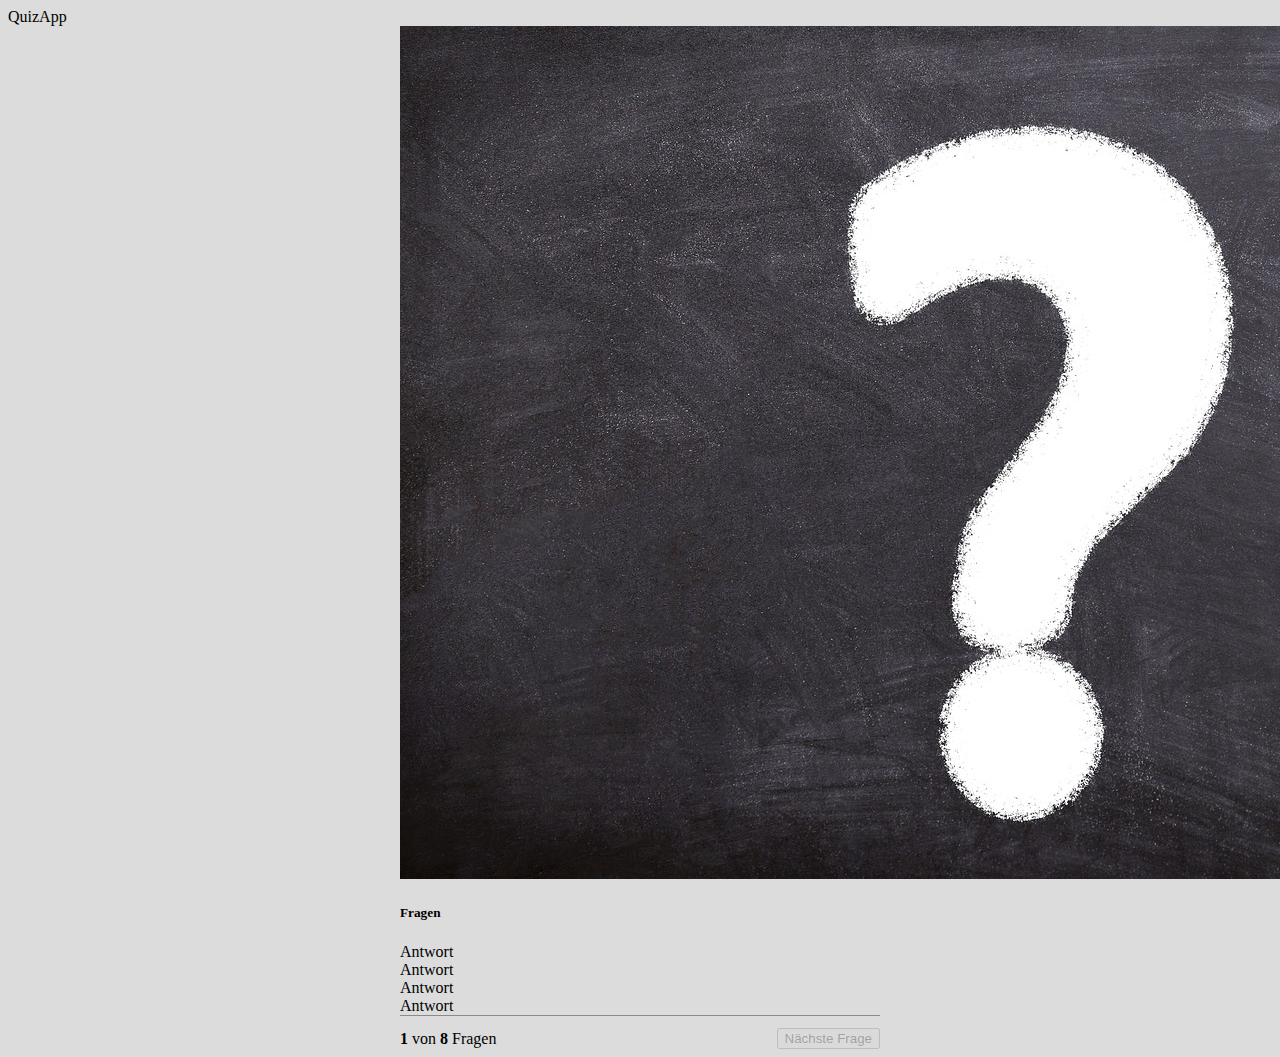
<file: index.html>
<!DOCTYPE html>
<html lang="de">

<head>
  <meta charset="UTF-8">
  <meta name="viewport" content="width=device-width, initial-scale=1.0">

  <title>QuizApp</title>

  <link rel="stylesheet" href="style.css">
  <script src="script.js"></script>
  <link href="https://cdn.jsdelivr.net/npm/bootstrap@5.3.8/dist/css/bootstrap.min.css" rel="stylesheet"
    integrity="sha384-sRIl4kxILFvY47J16cr9ZwB07vP4J8+LH7qKQnuqkuIAvNWLzeN8tE5YBujZqJLB" crossorigin="anonymous">
  <script src="https://cdn.jsdelivr.net/npm/bootstrap@5.3.8/dist/js/bootstrap.bundle.min.js"
    integrity="sha384-FKyoEForCGlyvwx9Hj09JcYn3nv7wiPVlz7YYwJrWVcXK/BmnVDxM+D2scQbITxI"
    crossorigin="anonymous"></script>


</head>

<body onload="init()">
  <nav class="navbar bg-body-tertiary">
    <div class="container-fluid">
      <span class="navbar-brand mb-0 h1">QuizApp</span>
    </div>
  </nav>
  <div class="container">
    <div class="card" style="width: 30rem;">
      <img src="./img/questionmark.jpg" class="card-img-top" alt="Fragezeichen">
      <div class="card-body">
        <h5 class="card-title" id="question_text">Fragen</h5>

        <div class="card quiz-answer-card mb-2" onclick="answer('answer_1')">
          <div class="card-body" id="answer_1">
            Antwort
          </div>
        </div>
        <div class="card quiz-answer-card mb-2" onclick="answer('answer_2')">
          <div class="card-body" id="answer_2">
            Antwort
          </div>
        </div>
        <div class="card quiz-answer-card mb-2" onclick="answer('answer_3')">
          <div class="card-body" id="answer_3">
            Antwort
          </div>
        </div>
        <div class="card quiz-answer-card mb-2" onclick="answer('answer_4')">
          <div class="card-body" id="answer_4">
            Antwort
          </div>
        </div>
        <div class="question-footer">
          <span>  <b>1</b> von <b id="all_questions">5</b> Fragen</span>
          <button onclick="nextQuestion()" class="btn btn-secondary" id="next-button" disabled>Nächste Frage</button>
        </div>
      </div>
    </div>
  </div>

</body>

</html>
</file>
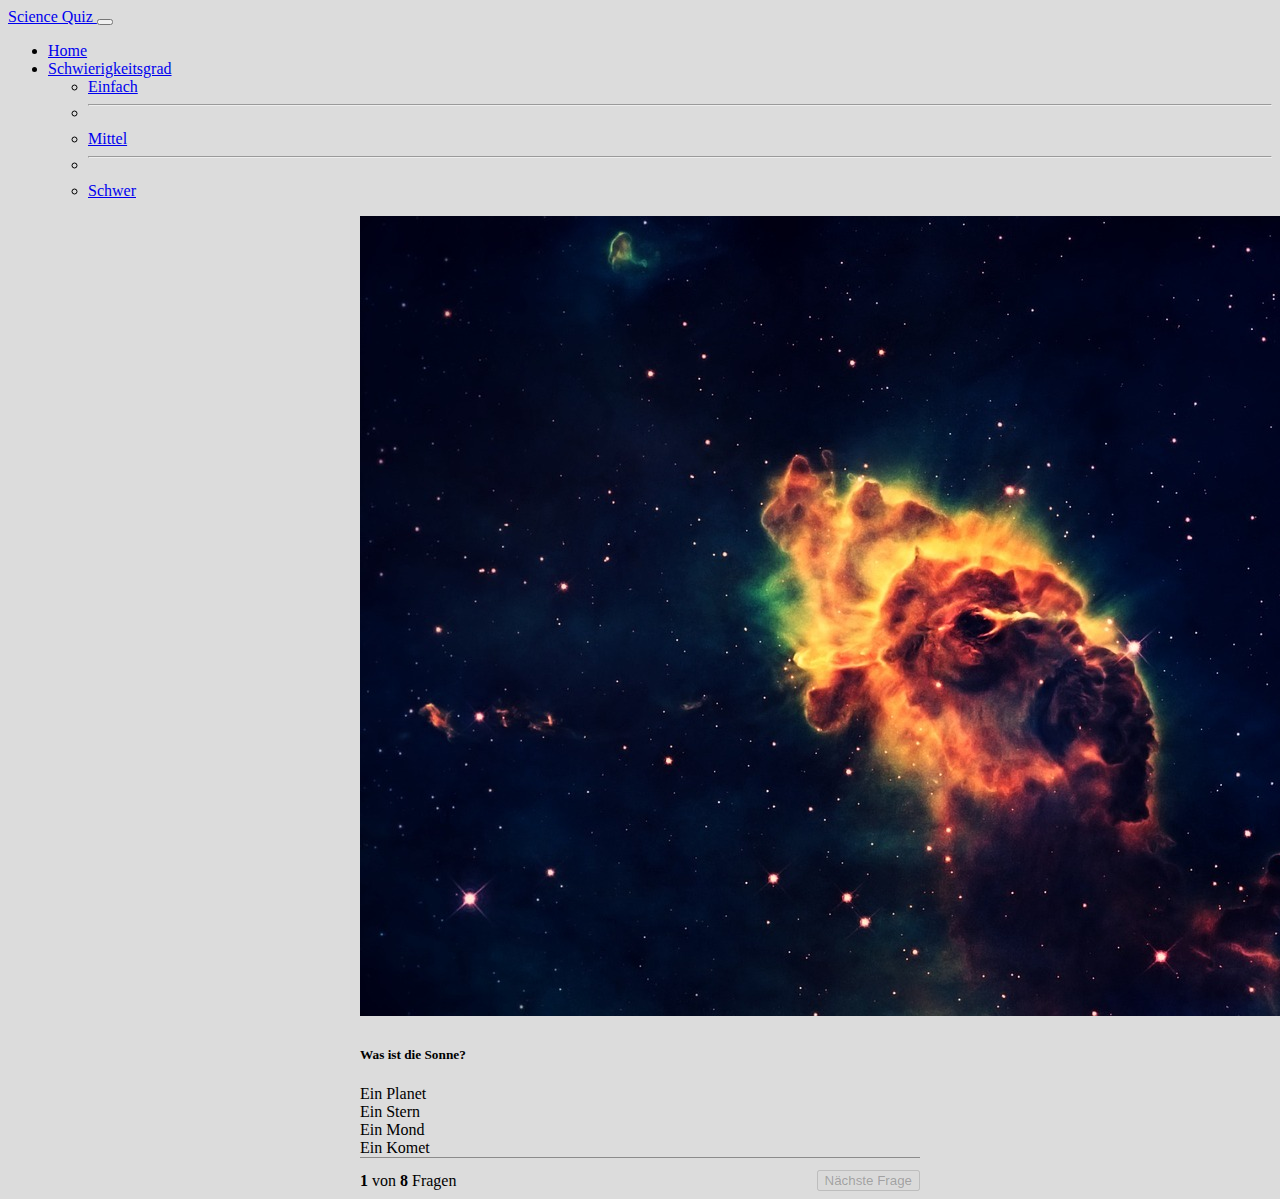
<file: easy.html>
<!DOCTYPE html>
<html lang="de">

<head>
  <meta charset="UTF-8">
  <meta name="viewport" content="width=device-width, initial-scale=1.0">

  <title>QuizApp</title>

  <link rel="stylesheet" href="style.css">
  <script src="script.js"></script>
  <link href="https://cdn.jsdelivr.net/npm/bootstrap@5.3.8/dist/css/bootstrap.min.css" rel="stylesheet"
    integrity="sha384-sRIl4kxILFvY47J16cr9ZwB07vP4J8+LH7qKQnuqkuIAvNWLzeN8tE5YBujZqJLB" crossorigin="anonymous">
  <script src="https://cdn.jsdelivr.net/npm/bootstrap@5.3.8/dist/js/bootstrap.bundle.min.js"
    integrity="sha384-FKyoEForCGlyvwx9Hj09JcYn3nv7wiPVlz7YYwJrWVcXK/BmnVDxM+D2scQbITxI"
    crossorigin="anonymous"></script>


</head>

<body onload="init()">

  <nav class="navbar navbar-expand-lg bg-body-tertiary">
    <div class="container-fluid">
      <a class="navbar-brand" href="index.html"> Science Quiz </a>
      <button class="navbar-toggler" type="button" data-bs-toggle="collapse" data-bs-target="#navbarSupportedContent"
        aria-controls="navbarSupportedContent" aria-expanded="false" aria-label="Toggle navigation">
        <span class="navbar-toggler-icon"></span>
      </button>
      <div class="collapse navbar-collapse" id="navbarSupportedContent">
        <ul class="navbar-nav me-auto mb-2 mb-lg-0">
          <li class="nav-item">
            <a class="nav-link active" aria-current="page" href="/index.html">Home</a>
          </li>
          <li class="nav-item dropdown">
            <a class="nav-link dropdown-toggle" href="#" role="button" data-bs-toggle="dropdown" aria-expanded="false">
              Schwierigkeitsgrad
            </a>
            <ul class="dropdown-menu">
              <li><a class="dropdown-item" href="easy.html">Einfach</a></li>
              <li>
                <hr class="dropdown-divider">
              </li>
              <li><a class="dropdown-item" href="middle.html">Mittel</a></li>
              <li>
                <hr class="dropdown-divider">
              </li>
              <li><a class="dropdown-item" href="hard.html">Schwer</a></li>
            </ul>
          </li>
        </ul>
      </div>
    </div>
  </nav>
  <div class="container">
    <div class="card" style="width: 35rem;">
      <img src="./img/end2.jpg" id="header-img" class="card-img-top" alt="Fragezeichen">

      <div class="progress" role="progressbar" style="height: 5px">
        <div class="progress-bar" id="progressBar" style="width: 0%"></div>
      </div>

      <div class="card-body" id="endScreen" style="display: none;">
        <div class="result">
          <img src="./img/brain result.png" alt="Result" style="width: 50px;">
          <p style="padding-top: 10px;">Quiz beendet!</p>
        </div>
        <div class="score">
          <p> Du hast <b id="amount-of-right-questions">0</b> von <b id="amount-of-questions">0</b> Fragen richtig
            beantwortet! </p>
          <img src="./img/tropy.png" alt="Trophy" style="width: 100px;">
        </div>
        <div class="restartBtn">
          <button onclick="restartGame()" class="btn btn-secondary " id="restart-game">Neustart</button>
        </div>
      </div>

      <div class="card-body" id="questionBody">
        <h5 class="card-title" id="question_text">Fragen</h5>

        <div class="card quiz-answer-card mb-2" onclick="answer('answer_1')">
          <div class="card-body" id="answer_1">
            Antwort
          </div>
        </div>
        <div class="card quiz-answer-card mb-2" onclick="answer('answer_2')">
          <div class="card-body" id="answer_2">
            Antwort
          </div>
        </div>
        <div class="card quiz-answer-card mb-2" onclick="answer('answer_3')">
          <div class="card-body" id="answer_3">
            Antwort
          </div>
        </div>
        <div class="card quiz-answer-card mb-2" onclick="answer('answer_4')">
          <div class="card-body" id="answer_4">
            Antwort
          </div>
        </div>
        <div class="question-footer">
          <span> <b id="question-number">1</b> von <b id="all_questions">5</b> Fragen</span>
          <button onclick="nextQuestion()" class="btn btn-secondary" id="next-button" disabled>Nächste Frage</button>
        </div>
      </div>
    </div>
  </div>

</body>

</html>
</file>
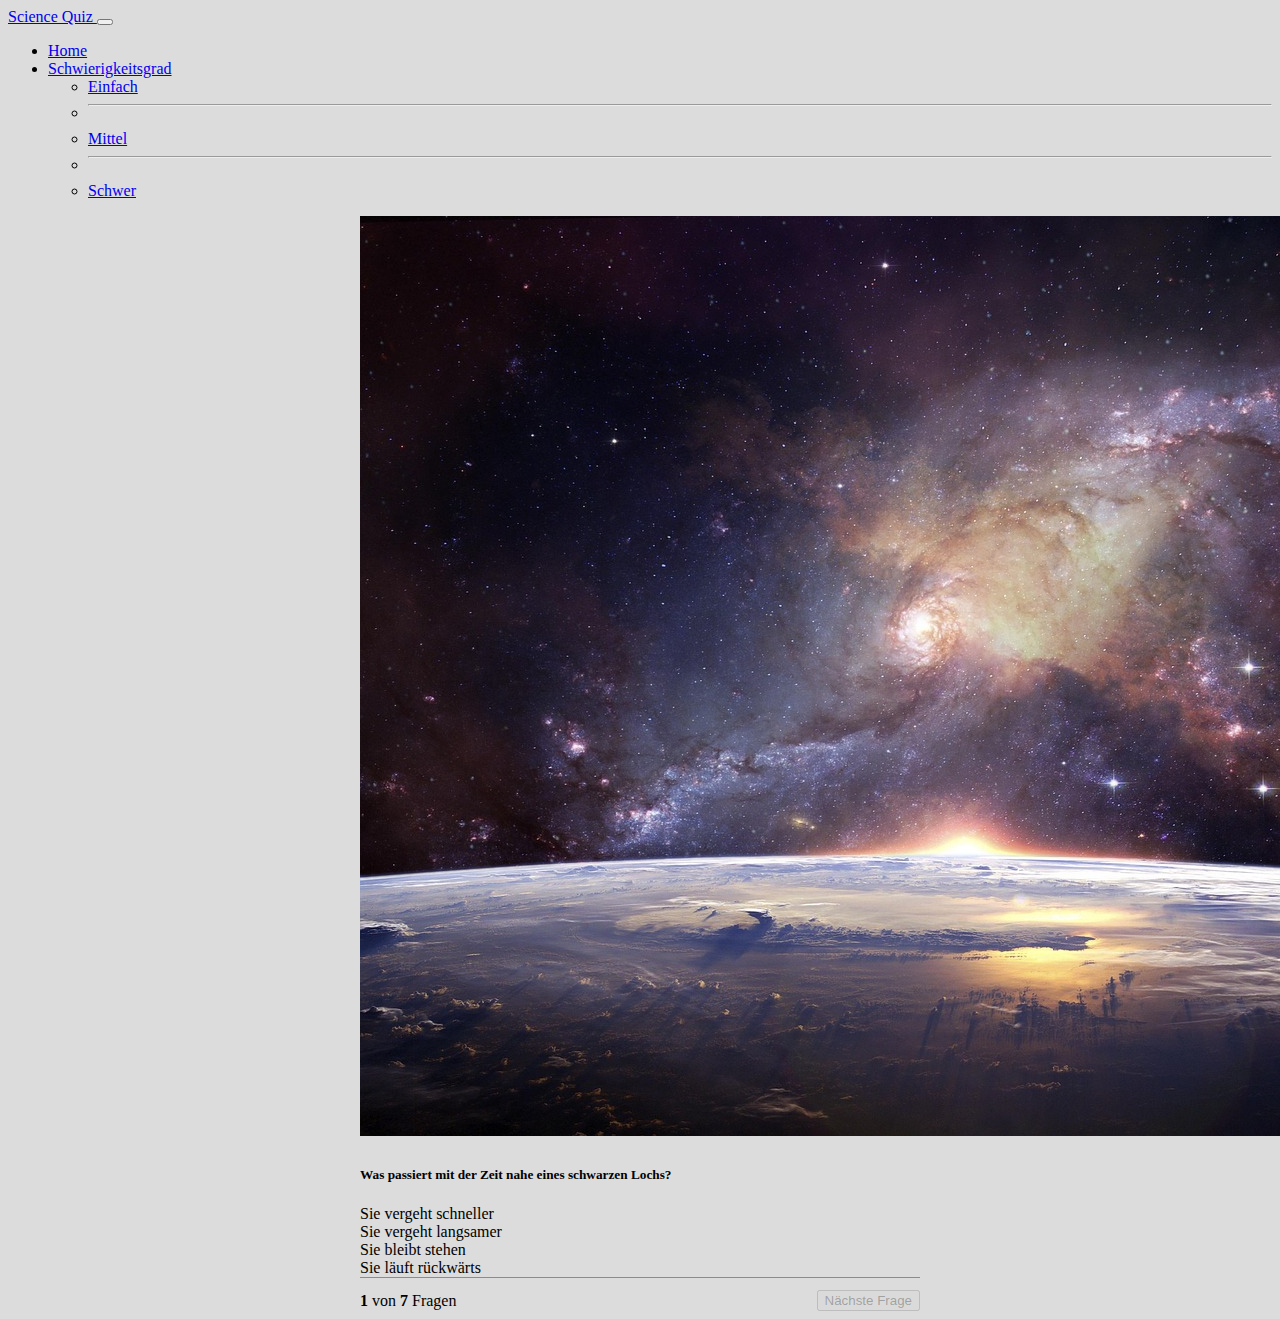
<file: hard.html>
<!DOCTYPE html>
<html lang="de">

<head>
  <meta charset="UTF-8">
  <meta name="viewport" content="width=device-width, initial-scale=1.0">

  <title>QuizApp</title>

  <link rel="stylesheet" href="style.css">
  <script src="script_hard.js"></script>
  <link href="https://cdn.jsdelivr.net/npm/bootstrap@5.3.8/dist/css/bootstrap.min.css" rel="stylesheet"
    integrity="sha384-sRIl4kxILFvY47J16cr9ZwB07vP4J8+LH7qKQnuqkuIAvNWLzeN8tE5YBujZqJLB" crossorigin="anonymous">
  <script src="https://cdn.jsdelivr.net/npm/bootstrap@5.3.8/dist/js/bootstrap.bundle.min.js"
    integrity="sha384-FKyoEForCGlyvwx9Hj09JcYn3nv7wiPVlz7YYwJrWVcXK/BmnVDxM+D2scQbITxI"
    crossorigin="anonymous"></script>


</head>

<body onload="init()">

  <nav class="navbar navbar-expand-lg bg-body-tertiary">
    <div class="container-fluid">
      <a class="navbar-brand" href="index.html"> Science Quiz </a>
      <button class="navbar-toggler" type="button" data-bs-toggle="collapse" data-bs-target="#navbarSupportedContent"
        aria-controls="navbarSupportedContent" aria-expanded="false" aria-label="Toggle navigation">
        <span class="navbar-toggler-icon"></span>
      </button>
      <div class="collapse navbar-collapse" id="navbarSupportedContent">
        <ul class="navbar-nav me-auto mb-2 mb-lg-0">
          <li class="nav-item">
            <a class="nav-link active" aria-current="page" href="/index.html">Home</a>
          </li>
          <li class="nav-item dropdown">
            <a class="nav-link dropdown-toggle" href="#" role="button" data-bs-toggle="dropdown" aria-expanded="false">
              Schwierigkeitsgrad
            </a>
            <ul class="dropdown-menu">
              <li><a class="dropdown-item" onclick="startEasy()" href="easy.html">Einfach</a></li>
              <li>
                <hr class="dropdown-divider">
              </li>
              <li><a class="dropdown-item" onclick="startMedium()" href="middle.html">Mittel</a></li>
              <li>
                <hr class="dropdown-divider">
              </li>
              <li><a class="dropdown-item" onclick="startHard()" href="hard.html">Schwer</a></li>
            </ul>
          </li>
        </ul>
      </div>
    </div>
  </nav>
  <div class="container">
    <div class="card" style="width: 35rem;">
      <img src="./img/new-year-background.jpg" id="header-img" class="card-img-top" alt="Fragezeichen">

      <div class="progress" role="progressbar" style="height: 5px">
        <div class="progress-bar" id="progressBar" style="width: 0%"></div>
      </div>

      <div class="card-body" id="endScreen" style="display: none;">
        <div class="result">
          <img src="./img/brain result.png" alt="Result" style="width: 50px;">
          <p style="padding-top: 10px;">Quiz beendet!</p>
        </div>
        <div class="score">
          <p> Du hast <b id="amount-of-right-questions">0</b> von <b id="amount-of-questions">0</b> Fragen richtig
            beantwortet! </p>
          <img src="./img/tropy.png" alt="Trophy" style="width: 100px;">
        </div>
        <div class="restartBtn">
          <button onclick="restartGame()" class="btn btn-secondary " id="restart-game">Neustart</button>
        </div>
      </div>

      <div class="card-body" id="questionBody">
        <h5 class="card-title" id="question_text">Fragen</h5>

        <div class="card quiz-answer-card mb-2" onclick="answer('answer_1')">
          <div class="card-body" id="answer_1">
            Antwort
          </div>
        </div>
        <div class="card quiz-answer-card mb-2" onclick="answer('answer_2')">
          <div class="card-body" id="answer_2">
            Antwort
          </div>
        </div>
        <div class="card quiz-answer-card mb-2" onclick="answer('answer_3')">
          <div class="card-body" id="answer_3">
            Antwort
          </div>
        </div>
        <div class="card quiz-answer-card mb-2" onclick="answer('answer_4')">
          <div class="card-body" id="answer_4">
            Antwort
          </div>
        </div>
        <div class="question-footer">
          <span> <b id="question-number">1</b> von <b id="all_questions">5</b> Fragen</span>
          <button onclick="nextQuestion()" class="btn btn-secondary" id="next-button" disabled>Nächste Frage</button>
        </div>
      </div>
    </div>
  </div>

</body>

</html>
</file>
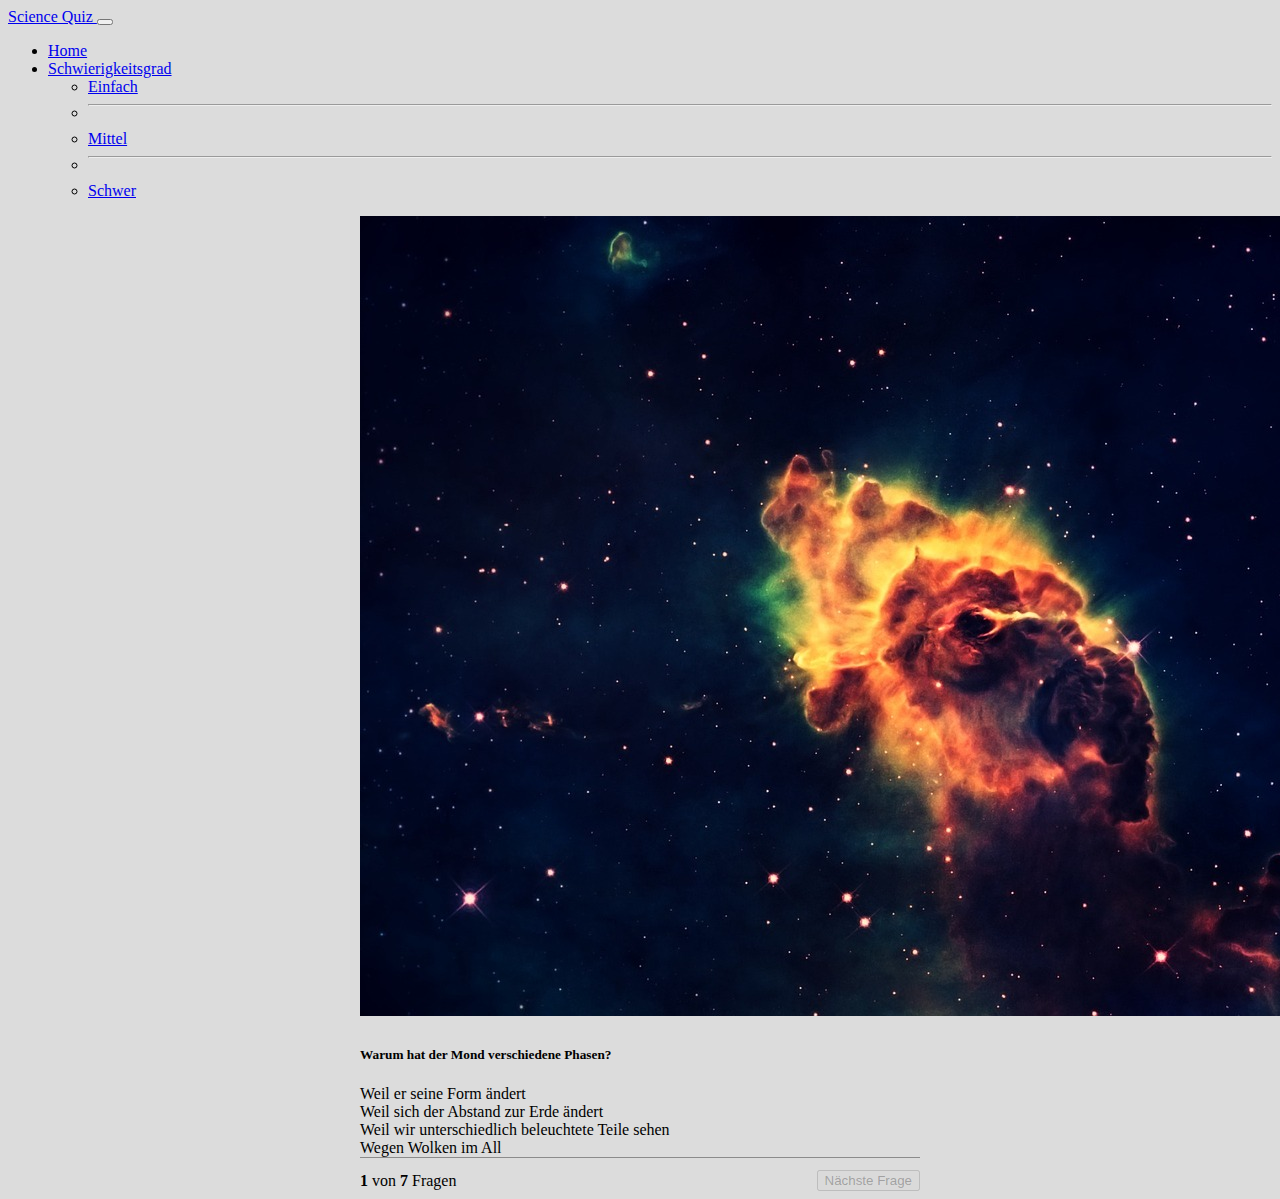
<file: middle.html>
<!DOCTYPE html>
<html lang="de">

<head>
  <meta charset="UTF-8">
  <meta name="viewport" content="width=device-width, initial-scale=1.0">

  <title>QuizApp</title>

  <link rel="stylesheet" href="style.css">
  <script src="script_mittel.js"></script>
  <link href="https://cdn.jsdelivr.net/npm/bootstrap@5.3.8/dist/css/bootstrap.min.css" rel="stylesheet"
    integrity="sha384-sRIl4kxILFvY47J16cr9ZwB07vP4J8+LH7qKQnuqkuIAvNWLzeN8tE5YBujZqJLB" crossorigin="anonymous">
  <script src="https://cdn.jsdelivr.net/npm/bootstrap@5.3.8/dist/js/bootstrap.bundle.min.js"
    integrity="sha384-FKyoEForCGlyvwx9Hj09JcYn3nv7wiPVlz7YYwJrWVcXK/BmnVDxM+D2scQbITxI"
    crossorigin="anonymous"></script>


</head>

<body onload="init()">

  <nav class="navbar navbar-expand-lg bg-body-tertiary">
    <div class="container-fluid">
      <a class="navbar-brand" href="index.html"> Science Quiz </a>
      <button class="navbar-toggler" type="button" data-bs-toggle="collapse" data-bs-target="#navbarSupportedContent"
        aria-controls="navbarSupportedContent" aria-expanded="false" aria-label="Toggle navigation">
        <span class="navbar-toggler-icon"></span>
      </button>
      <div class="collapse navbar-collapse" id="navbarSupportedContent">
        <ul class="navbar-nav me-auto mb-2 mb-lg-0">
          <li class="nav-item">
            <a class="nav-link active" aria-current="page" href="/index.html">Home</a>
          </li>
          <li class="nav-item dropdown">
            <a class="nav-link dropdown-toggle" href="#" role="button" data-bs-toggle="dropdown" aria-expanded="false">
              Schwierigkeitsgrad
            </a>
            <ul class="dropdown-menu">
              <li><a class="dropdown-item" onclick="startEasy()" href="easy.html">Einfach</a></li>
              <li>
                <hr class="dropdown-divider">
              </li>
              <li><a class="dropdown-item" onclick="startMedium()" href="middle.html">Mittel</a></li>
              <li>
                <hr class="dropdown-divider">
              </li>
              <li><a class="dropdown-item" onclick="startHard()" href="hard.html">Schwer</a></li>
            </ul>
          </li>
        </ul>
      </div>
    </div>
  </nav>
  <div class="container">
    <div class="card" style="width: 35rem;">
      <img src="./img/end2.jpg" id="header-img" class="card-img-top" alt="Fragezeichen">

      <div class="progress" role="progressbar" style="height: 5px">
        <div class="progress-bar" id="progressBar" style="width: 0%"></div>
      </div>

      <div class="card-body" id="endScreen" style="display: none;">
        <div class="result">
          <img src="./img/brain result.png" alt="Result" style="width: 50px;">
          <p style="padding-top: 10px;">Quiz beendet!</p>
        </div>
        <div class="score">
          <p> Du hast <b id="amount-of-right-questions">0</b> von <b id="amount-of-questions">0</b> Fragen richtig
            beantwortet! </p>
          <img src="./img/tropy.png" alt="Trophy" style="width: 100px;">
        </div>
        <div class="restartBtn">
          <button onclick="restartGame()" class="btn btn-secondary " id="restart-game">Neustart</button>
        </div>
      </div>

      <div class="card-body" id="questionBody">
        <h5 class="card-title" id="question_text">Fragen</h5>

        <div class="card quiz-answer-card mb-2" onclick="answer('answer_1')">
          <div class="card-body" id="answer_1">
            Antwort
          </div>
        </div>
        <div class="card quiz-answer-card mb-2" onclick="answer('answer_2')">
          <div class="card-body" id="answer_2">
            Antwort
          </div>
        </div>
        <div class="card quiz-answer-card mb-2" onclick="answer('answer_3')">
          <div class="card-body" id="answer_3">
            Antwort
          </div>
        </div>
        <div class="card quiz-answer-card mb-2" onclick="answer('answer_4')">
          <div class="card-body" id="answer_4">
            Antwort
          </div>
        </div>
        <div class="question-footer">
          <span> <b id="question-number">1</b> von <b id="all_questions">5</b> Fragen</span>
          <button onclick="nextQuestion()" class="btn btn-secondary" id="next-button" disabled>Nächste Frage</button>
        </div>
      </div>
    </div>
  </div>

</body>

</html>
</file>
<file: style.css>
body {
    background-color: rgb(220, 220, 220) !important;
}

.container {
    min-height: 100vh;
    background-color: rgb(220, 220, 220);
    display: flex;
    align-items: center;
    justify-content: center;

}

.question-footer {
    border-top: 1px solid rgba(0, 0, 0, 0.368);
    padding-top: 12px;
    display: flex;
    justify-content: space-between;
    align-items: center;

}

.quiz-answer-card:hover {
    cursor: pointer;
    background-color: rgba(0, 0, 0, 0.05);
}

.result {
    display: flex;
    align-items: center;
    justify-content: center;
    gap: 10px;
    font-size: 20px;
    font-weight: bold;
}


.score {
    display: flex;
    justify-content: space-between;
    align-items: center;
}
</file>
